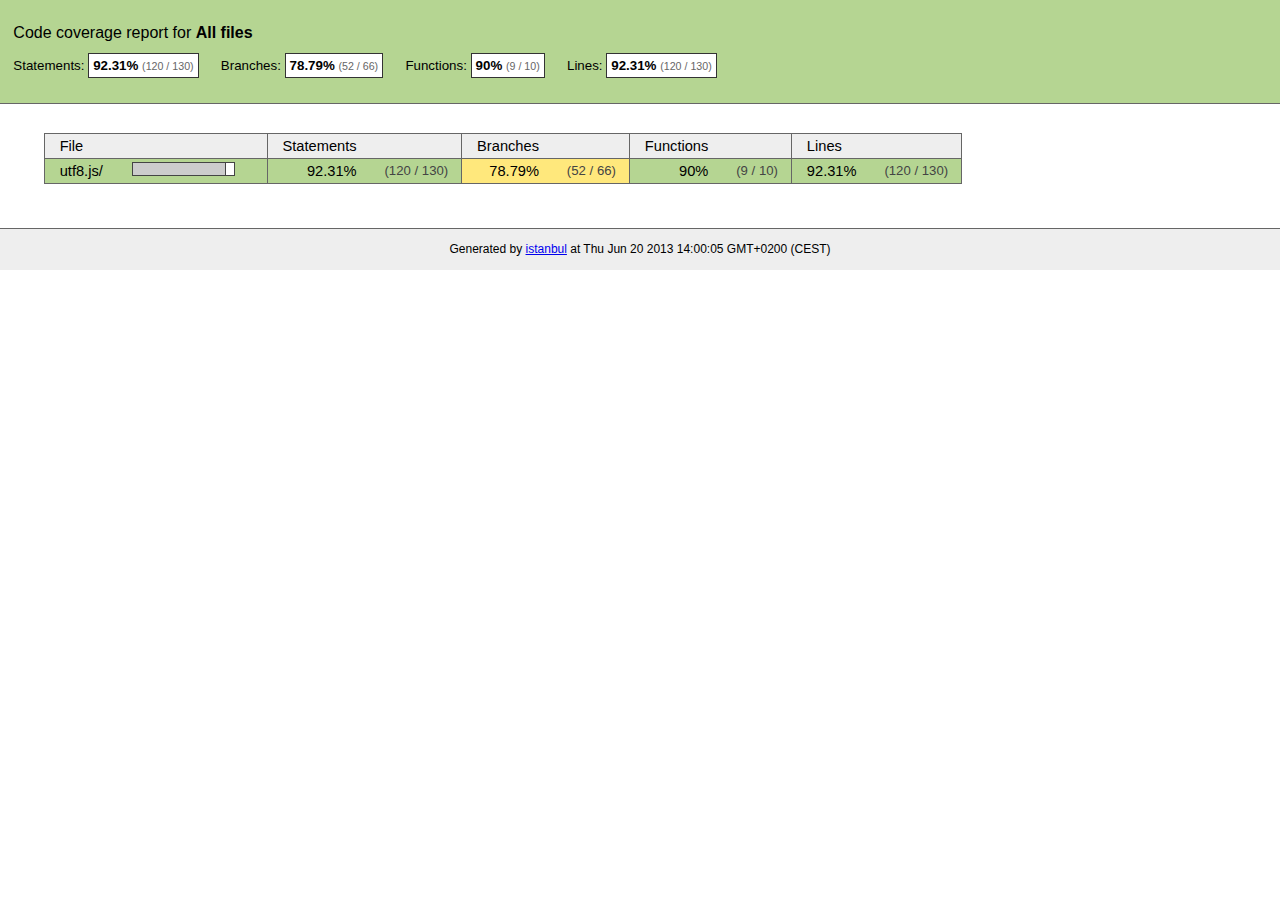
<file: node_server/node_modules/socket.io/node_modules/engine.io/node_modules/engine.io-parser/node_modules/utf8/coverage/index.html>
<!doctype html>
<html lang="en">
<head>
    <title>Code coverage report for All files</title>
    <meta charset="utf-8">

    <link rel="stylesheet" href="prettify.css">

    <style>
        body, html {
            margin:0; padding: 0;
        }
        body {
            font-family: Helvetica Neue, Helvetica,Arial;
            font-size: 10pt;
        }
        div.header, div.footer {
            background: #eee;
            padding: 1em;
        }
        div.header {
            z-index: 100;
            position: fixed;
            top: 0;
            border-bottom: 1px solid #666;
            width: 100%;
        }
        div.footer {
            border-top: 1px solid #666;
        }
        div.body {
            margin-top: 10em;
        }
        div.meta {
            font-size: 90%;
            text-align: center;
        }
        h1, h2, h3 {
            font-weight: normal;
        }
        h1 {
            font-size: 12pt;
        }
        h2 {
            font-size: 10pt;
        }
        pre {
            font-family: Consolas, Menlo, Monaco, monospace;
            margin: 0;
            padding: 0;
            line-height: 14px;
            font-size: 14px;
            -moz-tab-size: 2;
            -o-tab-size:  2;
            tab-size: 2;
        }

        div.path { font-size: 110%; }
        div.path a:link, div.path a:visited { color: #000; }
        table.coverage { border-collapse: collapse; margin:0; padding: 0 }

        table.coverage td {
            margin: 0;
            padding: 0;
            color: #111;
            vertical-align: top;
        }
        table.coverage td.line-count {
            width: 50px;
            text-align: right;
            padding-right: 5px;
        }
        table.coverage td.line-coverage {
            color: #777 !important;
            text-align: right;
            border-left: 1px solid #666;
            border-right: 1px solid #666;
        }

        table.coverage td.text {
        }

        table.coverage td span.cline-any {
            display: inline-block;
            padding: 0 5px;
            width: 40px;
        }
        table.coverage td span.cline-neutral {
            background: #eee;
        }
        table.coverage td span.cline-yes {
            background: #b5d592;
            color: #999;
        }
        table.coverage td span.cline-no {
            background: #fc8c84;
        }

        .cstat-yes { color: #111; }
        .cstat-no { background: #fc8c84; color: #111; }
        .fstat-no { background: #ffc520; color: #111 !important; }
        .cbranch-no { background:  yellow !important; color: #111; }
        .missing-if-branch {
            display: inline-block;
            margin-right: 10px;
            position: relative;
            padding: 0 4px;
            background: black;
            color: yellow;
            xtext-decoration: line-through;
        }
        .missing-if-branch .typ {
            color: inherit !important;
        }

        .entity, .metric { font-weight: bold; }
        .metric { display: inline-block; border: 1px solid #333; padding: 0.3em; background: white; }
        .metric small { font-size: 80%; font-weight: normal; color: #666; }

        div.coverage-summary table { border-collapse: collapse; margin: 3em; font-size: 110%; }
        div.coverage-summary td, div.coverage-summary table  th { margin: 0; padding: 0.25em 1em; border-top: 1px solid #666; border-bottom: 1px solid #666; }
        div.coverage-summary th { text-align: left; border: 1px solid #666; background: #eee; font-weight: normal; }
        div.coverage-summary th.file { border-right: none !important; }
        div.coverage-summary th.pic { border-left: none !important; text-align: right; }
        div.coverage-summary th.pct { border-right: none !important; }
        div.coverage-summary th.abs { border-left: none !important; text-align: right; }
        div.coverage-summary td.pct { text-align: right; border-left: 1px solid #666; }
        div.coverage-summary td.abs { text-align: right; font-size: 90%; color: #444; border-right: 1px solid #666; }
        div.coverage-summary td.file { text-align: right; border-left: 1px solid #666; white-space: nowrap;  }
        div.coverage-summary td.pic { min-width: 120px !important;  }
        div.coverage-summary a:link { text-decoration: none; color: #000; }
        div.coverage-summary a:visited { text-decoration: none; color: #333; }
        div.coverage-summary a:hover { text-decoration: underline; }
        div.coverage-summary tfoot td { border-top: 1px solid #666; }

        div.coverage-summary .yui3-datatable-sort-indicator, div.coverage-summary .dummy-sort-indicator {
            height: 10px;
            width: 7px;
            display: inline-block;
            margin-left: 0.5em;
        }
        div.coverage-summary .yui3-datatable-sort-indicator {
            background: url("http://yui.yahooapis.com/3.6.0/build/datatable-sort/assets/skins/sam/sort-arrow-sprite.png") no-repeat scroll 0 0 transparent;
        }
        div.coverage-summary .yui3-datatable-sorted .yui3-datatable-sort-indicator {
            background-position: 0 -20px;
        }
        div.coverage-summary .yui3-datatable-sorted-desc .yui3-datatable-sort-indicator {
            background-position: 0 -10px;
        }

        .high { background: #b5d592 !important; }
        .medium { background: #ffe87c !important; }
        .low { background: #fc8c84 !important; }

        span.cover-fill, span.cover-empty {
            display:inline-block;
            border:1px solid #444;
            background: white;
            height: 12px;
        }
        span.cover-fill {
            background: #ccc;
            border-right: 1px solid #444;
        }
        span.cover-empty {
            background: white;
            border-left: none;
        }
        span.cover-full {
            border-right: none !important;
        }
        pre.prettyprint {
            border: none !important;
            padding: 0 !important;
            margin: 0 !important;
        }
        .com { color: #999 !important; }
    </style>
</head>
<body>
<div class="header high">
    <h1>Code coverage report for <span class="entity">All files</span></h1>
    <h2>
        
        Statements: <span class="metric">92.31% <small>(120 / 130)</small></span> &nbsp;&nbsp;&nbsp;&nbsp;
        
        
        Branches: <span class="metric">78.79% <small>(52 / 66)</small></span> &nbsp;&nbsp;&nbsp;&nbsp;
        
        
        Functions: <span class="metric">90% <small>(9 / 10)</small></span> &nbsp;&nbsp;&nbsp;&nbsp;
        
        
        Lines: <span class="metric">92.31% <small>(120 / 130)</small></span> &nbsp;&nbsp;&nbsp;&nbsp;
        
    </h2>
    <div class="path"></div>
</div>
<div class="body">
<div class="coverage-summary">
<table>
<thead>
<tr>
   <th data-col="file" data-fmt="html" data-html="true" class="file">File</th>
   <th data-col="pic" data-type="number" data-fmt="html" data-html="true" class="pic"></th>
   <th data-col="statements" data-type="number" data-fmt="pct" class="pct">Statements</th>
   <th data-col="statements_raw" data-type="number" data-fmt="html" class="abs"></th>
   <th data-col="branches" data-type="number" data-fmt="pct" class="pct">Branches</th>
   <th data-col="branches_raw" data-type="number" data-fmt="html" class="abs"></th>
   <th data-col="functions" data-type="number" data-fmt="pct" class="pct">Functions</th>
   <th data-col="functions_raw" data-type="number" data-fmt="html" class="abs"></th>
   <th data-col="lines" data-type="number" data-fmt="pct" class="pct">Lines</th>
   <th data-col="lines_raw" data-type="number" data-fmt="html" class="abs"></th>
</tr>
</thead>
<tbody><tr>
	<td class="file high" data-value="utf8.js/"><a href="utf8.js/index.html">utf8.js/</a></td>
	<td data-value="92.31" class="pic high"><span class="cover-fill" style="width: 92px;"></span><span class="cover-empty" style="width:8px;"></span></td>
	<td data-value="92.31" class="pct high">92.31%</td>
	<td data-value="130" class="abs high">(120&nbsp;/&nbsp;130)</td>
	<td data-value="78.79" class="pct medium">78.79%</td>
	<td data-value="66" class="abs medium">(52&nbsp;/&nbsp;66)</td>
	<td data-value="90" class="pct high">90%</td>
	<td data-value="10" class="abs high">(9&nbsp;/&nbsp;10)</td>
	<td data-value="92.31" class="pct high">92.31%</td>
	<td data-value="130" class="abs high">(120&nbsp;/&nbsp;130)</td>
	</tr>

</tbody>
</table>
</div>
</div>
<div class="footer">
    <div class="meta">Generated by <a href="http://istanbul-js.org/" target="_blank">istanbul</a> at Thu Jun 20 2013 14:00:05 GMT+0200 (CEST)</div>
</div>

<script src="prettify.js"></script>

<script src="http://yui.yahooapis.com/3.6.0/build/yui/yui-min.js"></script>
<script>

    YUI().use('datatable', function (Y) {

        var formatters = {
          pct: function (o) {
              o.className += o.record.get('classes')[o.column.key];
              try {
                  return o.value.toFixed(2) + '%';
              } catch (ex) { return o.value + '%'; }
          },
          html: function (o) {
              o.className += o.record.get('classes')[o.column.key];
              return o.record.get(o.column.key + '_html');
          }
        },
          defaultFormatter = function (o) {
              o.className += o.record.get('classes')[o.column.key];
              return o.value;
          };

        function getColumns(theadNode) {
            var colNodes = theadNode.all('tr th'),
                cols = [],
                col;
            colNodes.each(function (colNode) {
                col = {
                    key: colNode.getAttribute('data-col'),
                    label: colNode.get('innerHTML') || ' ',
                    sortable: !colNode.getAttribute('data-nosort'),
                    className: colNode.getAttribute('class'),
                    type: colNode.getAttribute('data-type'),
                    allowHTML: colNode.getAttribute('data-html') === 'true' || colNode.getAttribute('data-fmt') === 'html'
                };
                col.formatter = formatters[colNode.getAttribute('data-fmt')] || defaultFormatter;
                cols.push(col);
            });
            return cols;
        }

        function getRowData(trNode, cols) {
            var tdNodes = trNode.all('td'),
                    i,
                    row = { classes: {} },
                    node,
                    name;
            for (i = 0; i < cols.length; i += 1) {
                name = cols[i].key;
                node = tdNodes.item(i);
                row[name] = node.getAttribute('data-value') || node.get('innerHTML');
                row[name + '_html'] = node.get('innerHTML');
                row.classes[name] = node.getAttribute('class');
                //Y.log('Name: ' + name + '; Value: ' + row[name]);
                if (cols[i].type === 'number') { row[name] = row[name] * 1; }
            }
            //Y.log(row);
            return row;
        }

        function getData(tbodyNode, cols) {
            var data = [];
            tbodyNode.all('tr').each(function (trNode) {
                data.push(getRowData(trNode, cols));
            });
            return data;
        }

        function replaceTable(node) {
            if (!node) { return; }
            var cols = getColumns(node.one('thead')),
                data = getData(node.one('tbody'), cols),
                table,
                parent = node.get('parentNode');

            table = new Y.DataTable({
                columns: cols,
                data: data,
                sortBy: 'file'
            });
            parent.set('innerHTML', '');
            table.render(parent);
        }

        Y.on('domready', function () {
            replaceTable(Y.one('div.coverage-summary table'));
            if (typeof prettyPrint === 'function') {
                prettyPrint();
            }
        });
    });
</script>
</body>
</html>
</file>
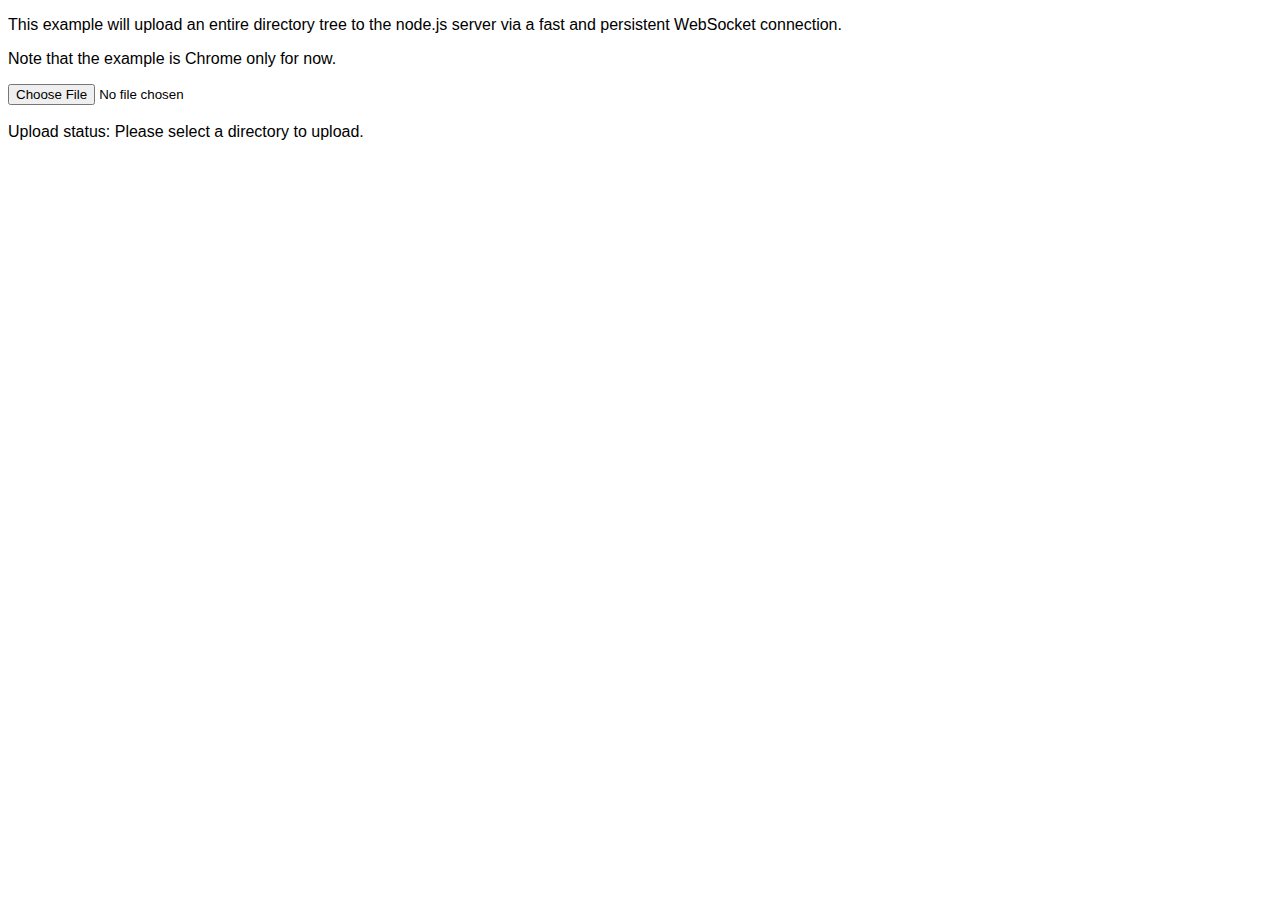
<file: node_server/node_modules/socket.io/node_modules/engine.io/node_modules/ws/examples/fileapi/public/index.html>
<!DOCTYPE html>
<html>
  <head>
    <style>
      body {
        font-family: Tahoma, Geneva, sans-serif;
      }
      div {
        display: inline;
      }
    </style>
    <script src='uploader.js'></script>
    <script src='app.js'></script>
  </head>
  <body>
    <p>This example will upload an entire directory tree to the node.js server via a fast and persistent WebSocket connection.</p>
    <p>Note that the example is Chrome only for now.</p>
    <input type="file" webkitdirectory /><br/><br/>
    Upload status:
    <div id='progress'>Please select a directory to upload.</div>
  </body>
</html>
</file>
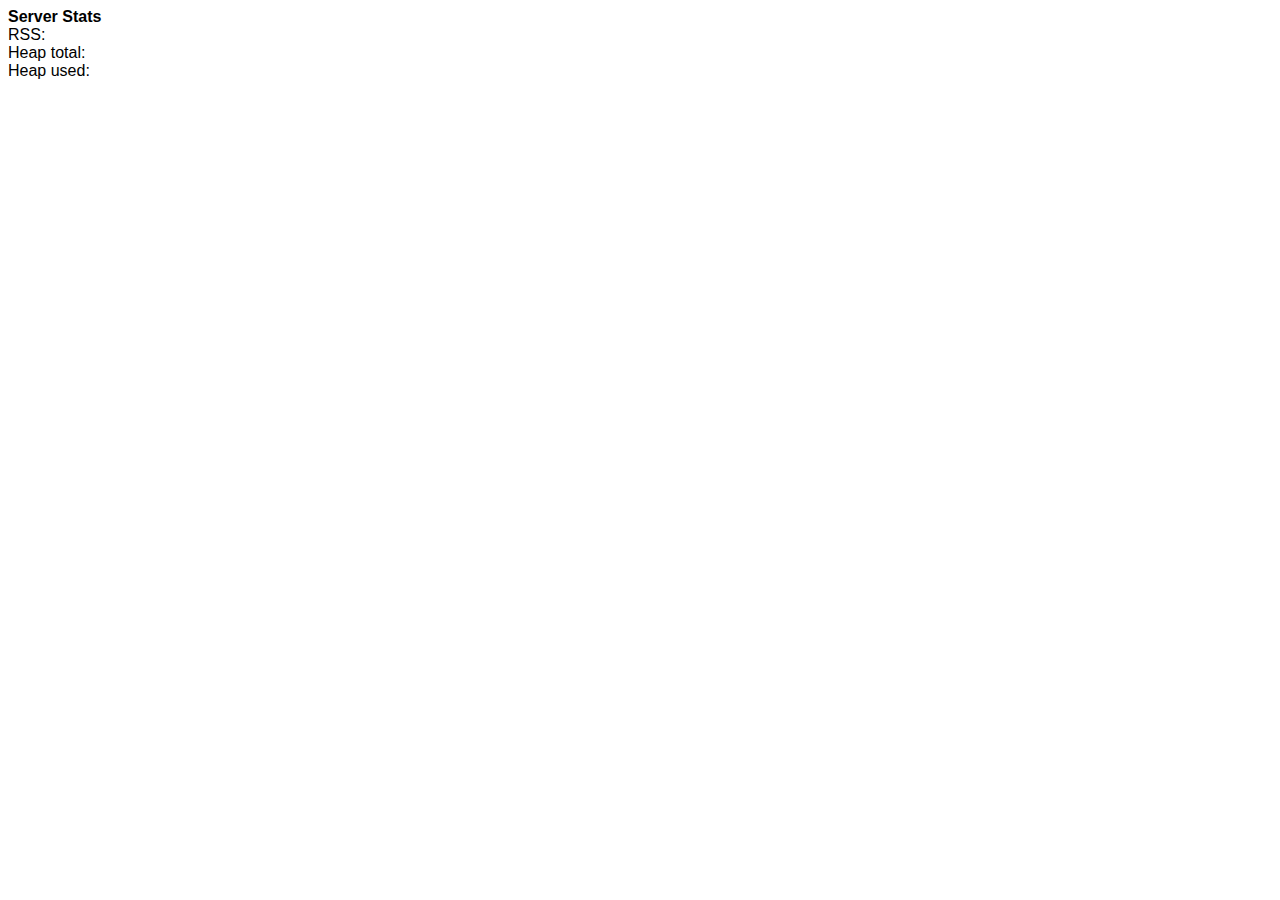
<file: node_server/node_modules/socket.io/node_modules/engine.io/node_modules/ws/examples/serverstats-express_3/public/index.html>
<!DOCTYPE html>
<html>
  <head>
    <style>
      body {
        font-family: Tahoma, Geneva, sans-serif;
      }

      div {
        display: inline;
      }
    </style>
    <script>
      function updateStats(memuse) {
        document.getElementById('rss').innerHTML = memuse.rss;
        document.getElementById('heapTotal').innerHTML = memuse.heapTotal;
        document.getElementById('heapUsed').innerHTML = memuse.heapUsed;
      }

      var host = window.document.location.host.replace(/:.*/, '');
      var ws = new WebSocket('ws://' + host + ':8080');
      ws.onmessage = function (event) {
        updateStats(JSON.parse(event.data));
      };
    </script>
  </head>
  <body>
    <strong>Server Stats</strong><br>
    RSS: <div id='rss'></div><br>
    Heap total: <div id='heapTotal'></div><br>
    Heap used: <div id='heapUsed'></div><br>
  </body>
</html>
</file>
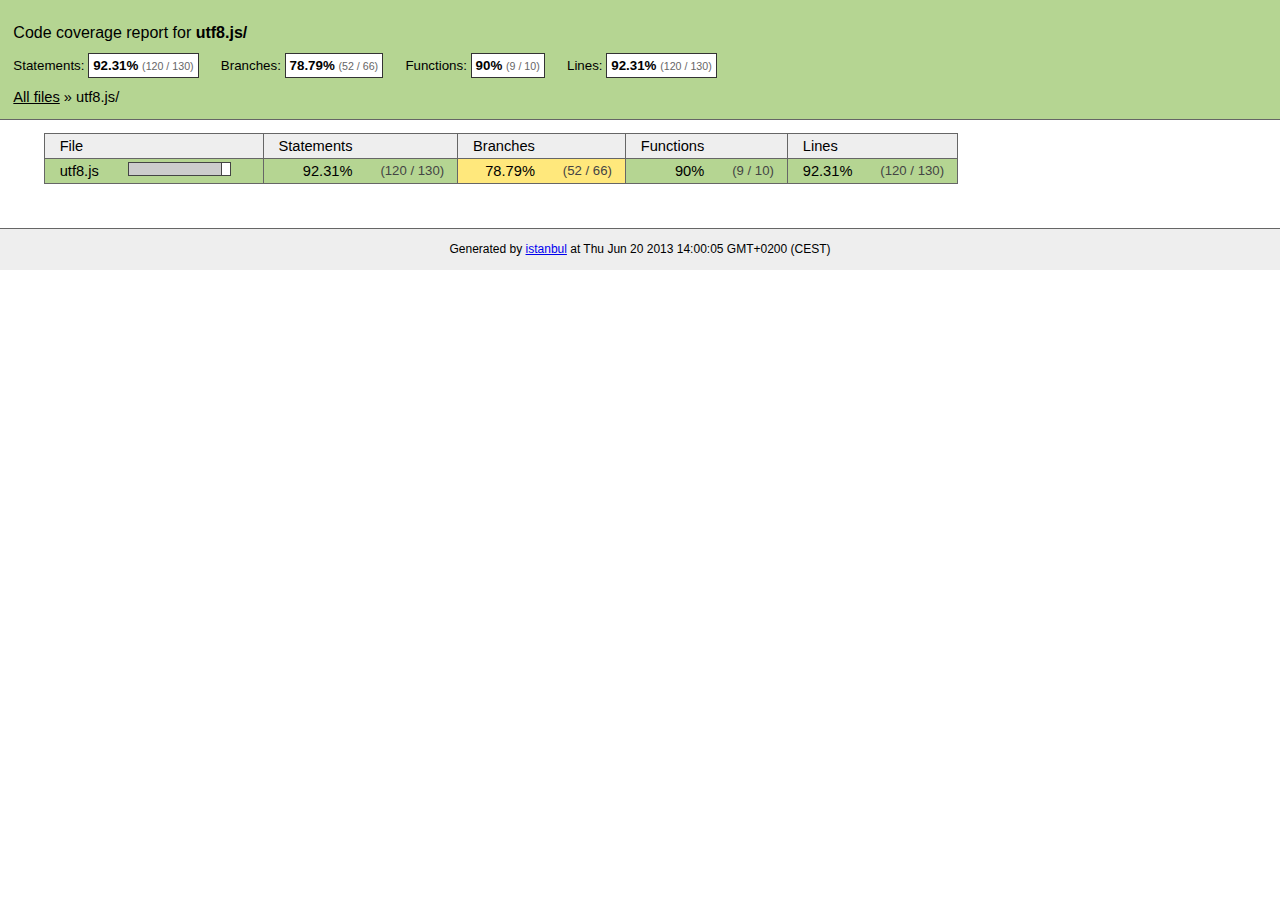
<file: node_server/node_modules/socket.io/node_modules/engine.io/node_modules/engine.io-parser/node_modules/utf8/coverage/utf8.js/index.html>
<!doctype html>
<html lang="en">
<head>
    <title>Code coverage report for utf8.js/</title>
    <meta charset="utf-8">

    <link rel="stylesheet" href="../prettify.css">

    <style>
        body, html {
            margin:0; padding: 0;
        }
        body {
            font-family: Helvetica Neue, Helvetica,Arial;
            font-size: 10pt;
        }
        div.header, div.footer {
            background: #eee;
            padding: 1em;
        }
        div.header {
            z-index: 100;
            position: fixed;
            top: 0;
            border-bottom: 1px solid #666;
            width: 100%;
        }
        div.footer {
            border-top: 1px solid #666;
        }
        div.body {
            margin-top: 10em;
        }
        div.meta {
            font-size: 90%;
            text-align: center;
        }
        h1, h2, h3 {
            font-weight: normal;
        }
        h1 {
            font-size: 12pt;
        }
        h2 {
            font-size: 10pt;
        }
        pre {
            font-family: Consolas, Menlo, Monaco, monospace;
            margin: 0;
            padding: 0;
            line-height: 14px;
            font-size: 14px;
            -moz-tab-size: 2;
            -o-tab-size:  2;
            tab-size: 2;
        }

        div.path { font-size: 110%; }
        div.path a:link, div.path a:visited { color: #000; }
        table.coverage { border-collapse: collapse; margin:0; padding: 0 }

        table.coverage td {
            margin: 0;
            padding: 0;
            color: #111;
            vertical-align: top;
        }
        table.coverage td.line-count {
            width: 50px;
            text-align: right;
            padding-right: 5px;
        }
        table.coverage td.line-coverage {
            color: #777 !important;
            text-align: right;
            border-left: 1px solid #666;
            border-right: 1px solid #666;
        }

        table.coverage td.text {
        }

        table.coverage td span.cline-any {
            display: inline-block;
            padding: 0 5px;
            width: 40px;
        }
        table.coverage td span.cline-neutral {
            background: #eee;
        }
        table.coverage td span.cline-yes {
            background: #b5d592;
            color: #999;
        }
        table.coverage td span.cline-no {
            background: #fc8c84;
        }

        .cstat-yes { color: #111; }
        .cstat-no { background: #fc8c84; color: #111; }
        .fstat-no { background: #ffc520; color: #111 !important; }
        .cbranch-no { background:  yellow !important; color: #111; }
        .missing-if-branch {
            display: inline-block;
            margin-right: 10px;
            position: relative;
            padding: 0 4px;
            background: black;
            color: yellow;
            xtext-decoration: line-through;
        }
        .missing-if-branch .typ {
            color: inherit !important;
        }

        .entity, .metric { font-weight: bold; }
        .metric { display: inline-block; border: 1px solid #333; padding: 0.3em; background: white; }
        .metric small { font-size: 80%; font-weight: normal; color: #666; }

        div.coverage-summary table { border-collapse: collapse; margin: 3em; font-size: 110%; }
        div.coverage-summary td, div.coverage-summary table  th { margin: 0; padding: 0.25em 1em; border-top: 1px solid #666; border-bottom: 1px solid #666; }
        div.coverage-summary th { text-align: left; border: 1px solid #666; background: #eee; font-weight: normal; }
        div.coverage-summary th.file { border-right: none !important; }
        div.coverage-summary th.pic { border-left: none !important; text-align: right; }
        div.coverage-summary th.pct { border-right: none !important; }
        div.coverage-summary th.abs { border-left: none !important; text-align: right; }
        div.coverage-summary td.pct { text-align: right; border-left: 1px solid #666; }
        div.coverage-summary td.abs { text-align: right; font-size: 90%; color: #444; border-right: 1px solid #666; }
        div.coverage-summary td.file { text-align: right; border-left: 1px solid #666; white-space: nowrap;  }
        div.coverage-summary td.pic { min-width: 120px !important;  }
        div.coverage-summary a:link { text-decoration: none; color: #000; }
        div.coverage-summary a:visited { text-decoration: none; color: #333; }
        div.coverage-summary a:hover { text-decoration: underline; }
        div.coverage-summary tfoot td { border-top: 1px solid #666; }

        div.coverage-summary .yui3-datatable-sort-indicator, div.coverage-summary .dummy-sort-indicator {
            height: 10px;
            width: 7px;
            display: inline-block;
            margin-left: 0.5em;
        }
        div.coverage-summary .yui3-datatable-sort-indicator {
            background: url("http://yui.yahooapis.com/3.6.0/build/datatable-sort/assets/skins/sam/sort-arrow-sprite.png") no-repeat scroll 0 0 transparent;
        }
        div.coverage-summary .yui3-datatable-sorted .yui3-datatable-sort-indicator {
            background-position: 0 -20px;
        }
        div.coverage-summary .yui3-datatable-sorted-desc .yui3-datatable-sort-indicator {
            background-position: 0 -10px;
        }

        .high { background: #b5d592 !important; }
        .medium { background: #ffe87c !important; }
        .low { background: #fc8c84 !important; }

        span.cover-fill, span.cover-empty {
            display:inline-block;
            border:1px solid #444;
            background: white;
            height: 12px;
        }
        span.cover-fill {
            background: #ccc;
            border-right: 1px solid #444;
        }
        span.cover-empty {
            background: white;
            border-left: none;
        }
        span.cover-full {
            border-right: none !important;
        }
        pre.prettyprint {
            border: none !important;
            padding: 0 !important;
            margin: 0 !important;
        }
        .com { color: #999 !important; }
    </style>
</head>
<body>
<div class="header high">
    <h1>Code coverage report for <span class="entity">utf8.js/</span></h1>
    <h2>
        
        Statements: <span class="metric">92.31% <small>(120 / 130)</small></span> &nbsp;&nbsp;&nbsp;&nbsp;
        
        
        Branches: <span class="metric">78.79% <small>(52 / 66)</small></span> &nbsp;&nbsp;&nbsp;&nbsp;
        
        
        Functions: <span class="metric">90% <small>(9 / 10)</small></span> &nbsp;&nbsp;&nbsp;&nbsp;
        
        
        Lines: <span class="metric">92.31% <small>(120 / 130)</small></span> &nbsp;&nbsp;&nbsp;&nbsp;
        
    </h2>
    <div class="path"><a href="../index.html">All files</a> &#187; utf8.js/</div>
</div>
<div class="body">
<div class="coverage-summary">
<table>
<thead>
<tr>
   <th data-col="file" data-fmt="html" data-html="true" class="file">File</th>
   <th data-col="pic" data-type="number" data-fmt="html" data-html="true" class="pic"></th>
   <th data-col="statements" data-type="number" data-fmt="pct" class="pct">Statements</th>
   <th data-col="statements_raw" data-type="number" data-fmt="html" class="abs"></th>
   <th data-col="branches" data-type="number" data-fmt="pct" class="pct">Branches</th>
   <th data-col="branches_raw" data-type="number" data-fmt="html" class="abs"></th>
   <th data-col="functions" data-type="number" data-fmt="pct" class="pct">Functions</th>
   <th data-col="functions_raw" data-type="number" data-fmt="html" class="abs"></th>
   <th data-col="lines" data-type="number" data-fmt="pct" class="pct">Lines</th>
   <th data-col="lines_raw" data-type="number" data-fmt="html" class="abs"></th>
</tr>
</thead>
<tbody><tr>
	<td class="file high" data-value="utf8.js"><a href="utf8.js.html">utf8.js</a></td>
	<td data-value="92.31" class="pic high"><span class="cover-fill" style="width: 92px;"></span><span class="cover-empty" style="width:8px;"></span></td>
	<td data-value="92.31" class="pct high">92.31%</td>
	<td data-value="130" class="abs high">(120&nbsp;/&nbsp;130)</td>
	<td data-value="78.79" class="pct medium">78.79%</td>
	<td data-value="66" class="abs medium">(52&nbsp;/&nbsp;66)</td>
	<td data-value="90" class="pct high">90%</td>
	<td data-value="10" class="abs high">(9&nbsp;/&nbsp;10)</td>
	<td data-value="92.31" class="pct high">92.31%</td>
	<td data-value="130" class="abs high">(120&nbsp;/&nbsp;130)</td>
	</tr>

</tbody>
</table>
</div>
</div>
<div class="footer">
    <div class="meta">Generated by <a href="http://istanbul-js.org/" target="_blank">istanbul</a> at Thu Jun 20 2013 14:00:05 GMT+0200 (CEST)</div>
</div>

<script src="../prettify.js"></script>

<script src="http://yui.yahooapis.com/3.6.0/build/yui/yui-min.js"></script>
<script>

    YUI().use('datatable', function (Y) {

        var formatters = {
          pct: function (o) {
              o.className += o.record.get('classes')[o.column.key];
              try {
                  return o.value.toFixed(2) + '%';
              } catch (ex) { return o.value + '%'; }
          },
          html: function (o) {
              o.className += o.record.get('classes')[o.column.key];
              return o.record.get(o.column.key + '_html');
          }
        },
          defaultFormatter = function (o) {
              o.className += o.record.get('classes')[o.column.key];
              return o.value;
          };

        function getColumns(theadNode) {
            var colNodes = theadNode.all('tr th'),
                cols = [],
                col;
            colNodes.each(function (colNode) {
                col = {
                    key: colNode.getAttribute('data-col'),
                    label: colNode.get('innerHTML') || ' ',
                    sortable: !colNode.getAttribute('data-nosort'),
                    className: colNode.getAttribute('class'),
                    type: colNode.getAttribute('data-type'),
                    allowHTML: colNode.getAttribute('data-html') === 'true' || colNode.getAttribute('data-fmt') === 'html'
                };
                col.formatter = formatters[colNode.getAttribute('data-fmt')] || defaultFormatter;
                cols.push(col);
            });
            return cols;
        }

        function getRowData(trNode, cols) {
            var tdNodes = trNode.all('td'),
                    i,
                    row = { classes: {} },
                    node,
                    name;
            for (i = 0; i < cols.length; i += 1) {
                name = cols[i].key;
                node = tdNodes.item(i);
                row[name] = node.getAttribute('data-value') || node.get('innerHTML');
                row[name + '_html'] = node.get('innerHTML');
                row.classes[name] = node.getAttribute('class');
                //Y.log('Name: ' + name + '; Value: ' + row[name]);
                if (cols[i].type === 'number') { row[name] = row[name] * 1; }
            }
            //Y.log(row);
            return row;
        }

        function getData(tbodyNode, cols) {
            var data = [];
            tbodyNode.all('tr').each(function (trNode) {
                data.push(getRowData(trNode, cols));
            });
            return data;
        }

        function replaceTable(node) {
            if (!node) { return; }
            var cols = getColumns(node.one('thead')),
                data = getData(node.one('tbody'), cols),
                table,
                parent = node.get('parentNode');

            table = new Y.DataTable({
                columns: cols,
                data: data,
                sortBy: 'file'
            });
            parent.set('innerHTML', '');
            table.render(parent);
        }

        Y.on('domready', function () {
            replaceTable(Y.one('div.coverage-summary table'));
            if (typeof prettyPrint === 'function') {
                prettyPrint();
            }
        });
    });
</script>
</body>
</html>
</file>
<file: node_server/node_modules/socket.io/node_modules/engine.io/node_modules/engine.io-parser/node_modules/utf8/coverage/prettify.css>
.pln{color:#000}@media screen{.str{color:#080}.kwd{color:#008}.com{color:#800}.typ{color:#606}.lit{color:#066}.pun,.opn,.clo{color:#660}.tag{color:#008}.atn{color:#606}.atv{color:#080}.dec,.var{color:#606}.fun{color:red}}@media print,projection{.str{color:#060}.kwd{color:#006;font-weight:bold}.com{color:#600;font-style:italic}.typ{color:#404;font-weight:bold}.lit{color:#044}.pun,.opn,.clo{color:#440}.tag{color:#006;font-weight:bold}.atn{color:#404}.atv{color:#060}}pre.prettyprint{padding:2px;border:1px solid #888}ol.linenums{margin-top:0;margin-bottom:0}li.L0,li.L1,li.L2,li.L3,li.L5,li.L6,li.L7,li.L8{list-style-type:none}li.L1,li.L3,li.L5,li.L7,li.L9{background:#eee}
</file>
